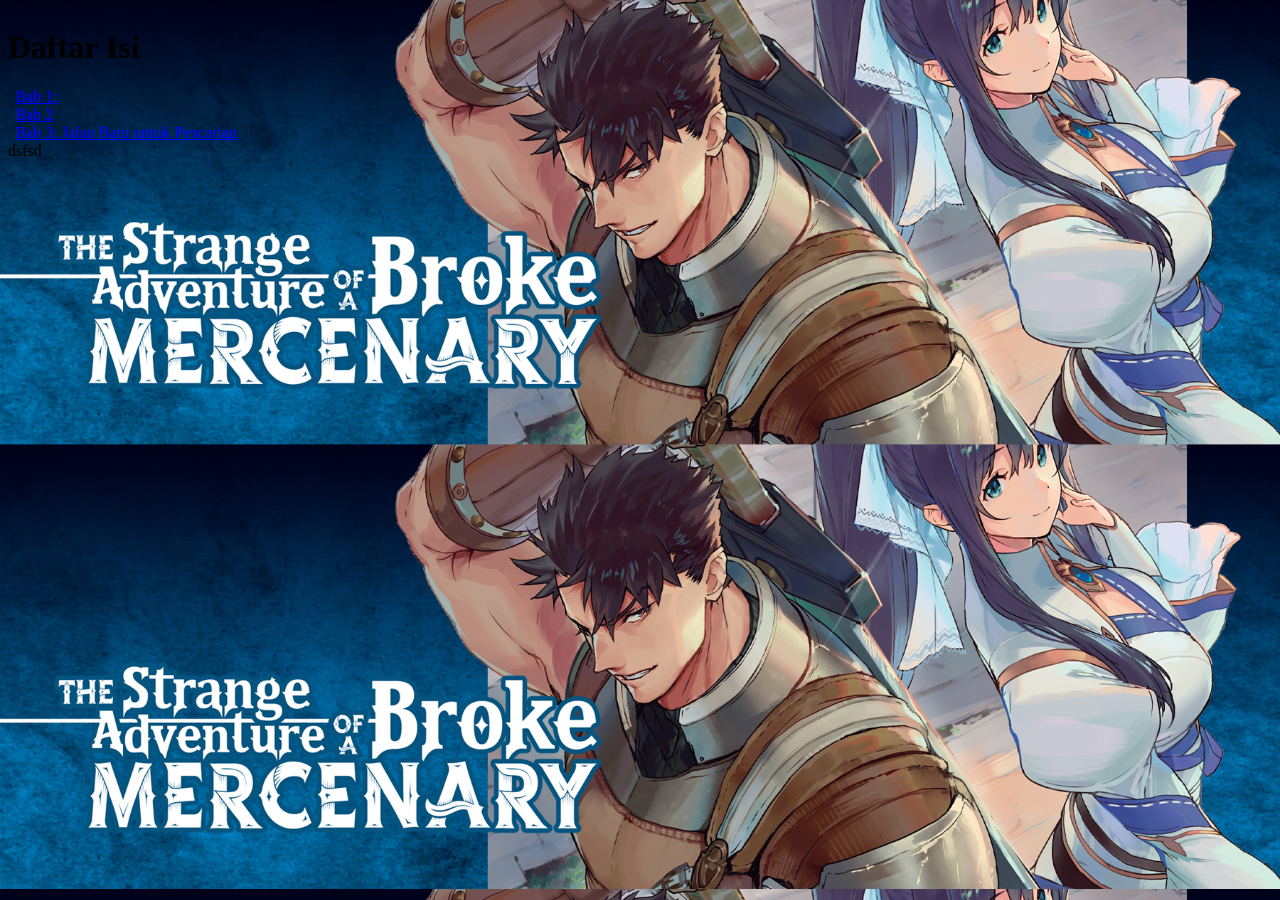
<file: index.html>
<!DOCTYPE html>
<html lang="en">
<head>
    <meta charset="UTF-8">
    <meta name="viewport" content="width=device-width, initial-scale=1.0">
    <title>Index</title>
    <link rel="stylesheet" href="style.css">
</head>
<body>
    <h1>Daftar Isi</h1>
    <a href="Bab 1.html">
        Bab 1: 
    </a>
    <a href="Bab 2.html">Bab 2</a>
    <a href="Bab 3.html">
        Bab 3: Jalan Baru untuk Pencarian
    </a>
    dsfsd
</body>
</html>
</file>
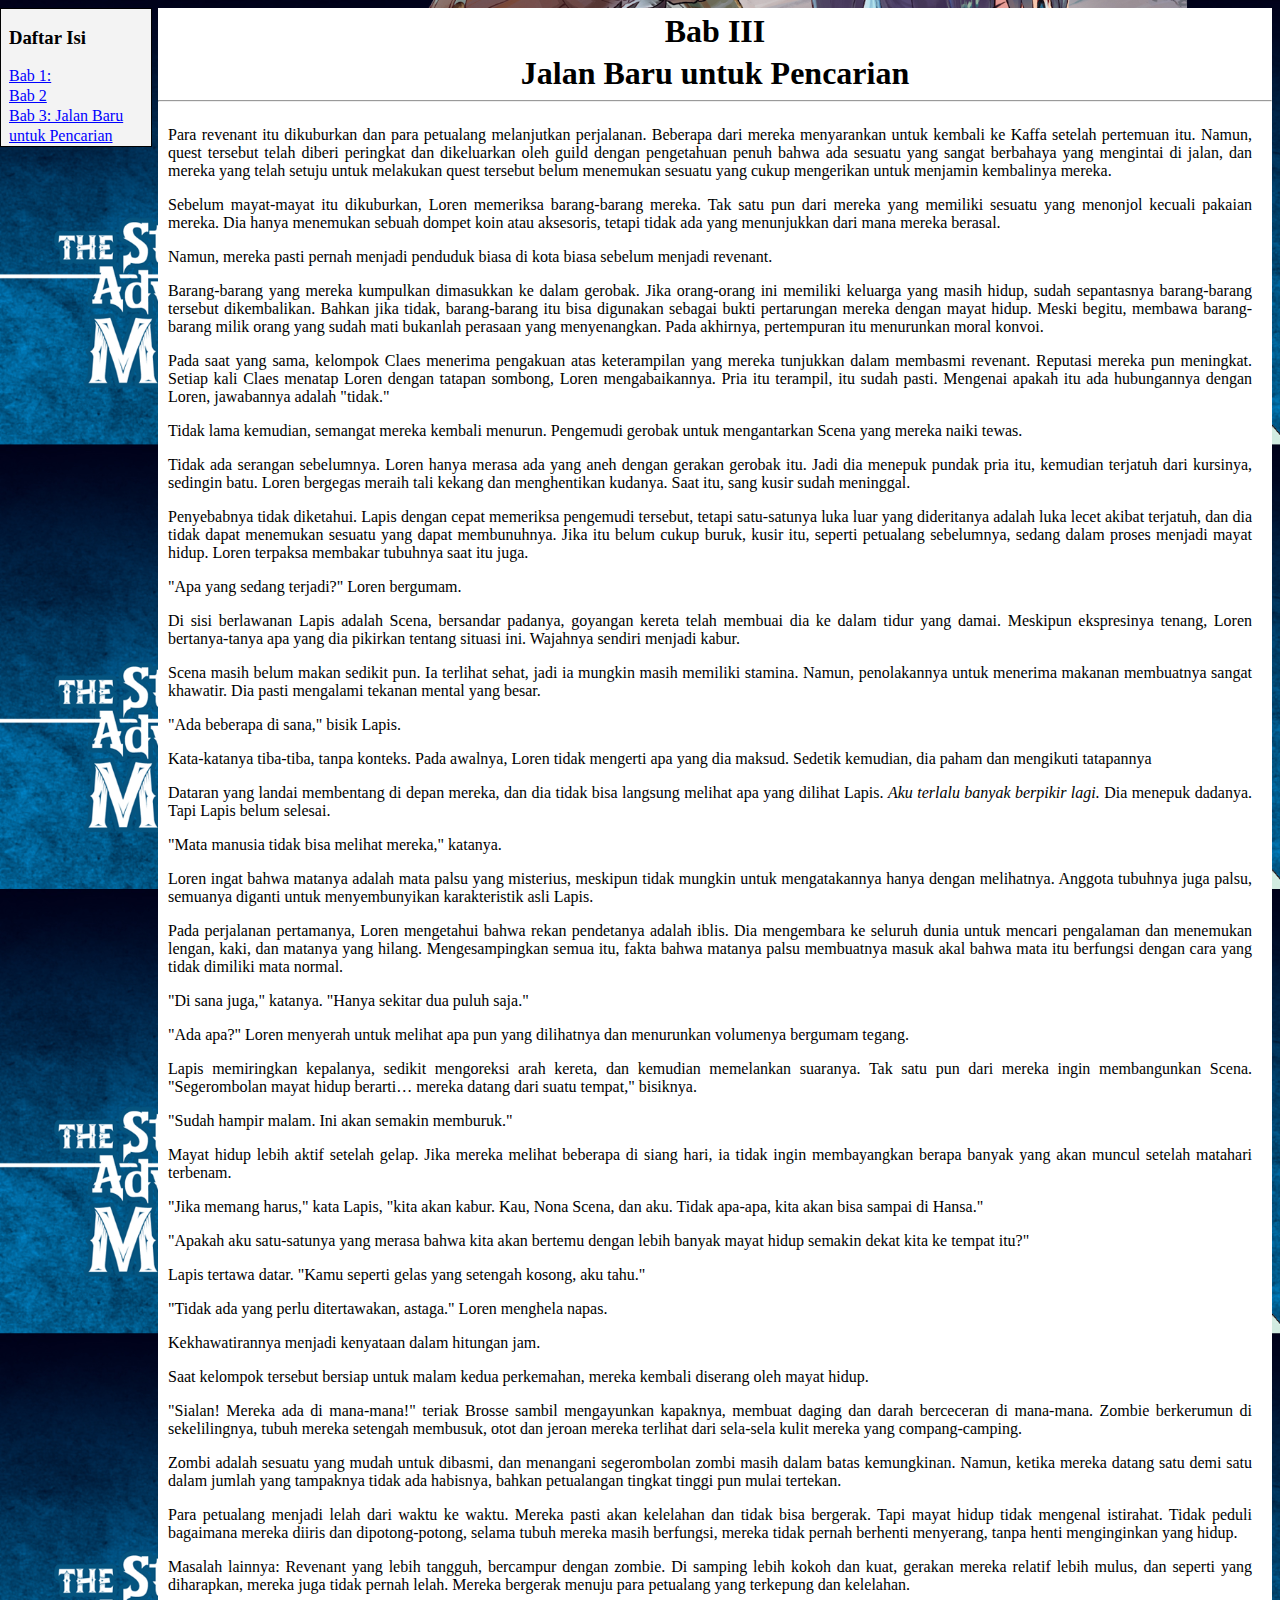
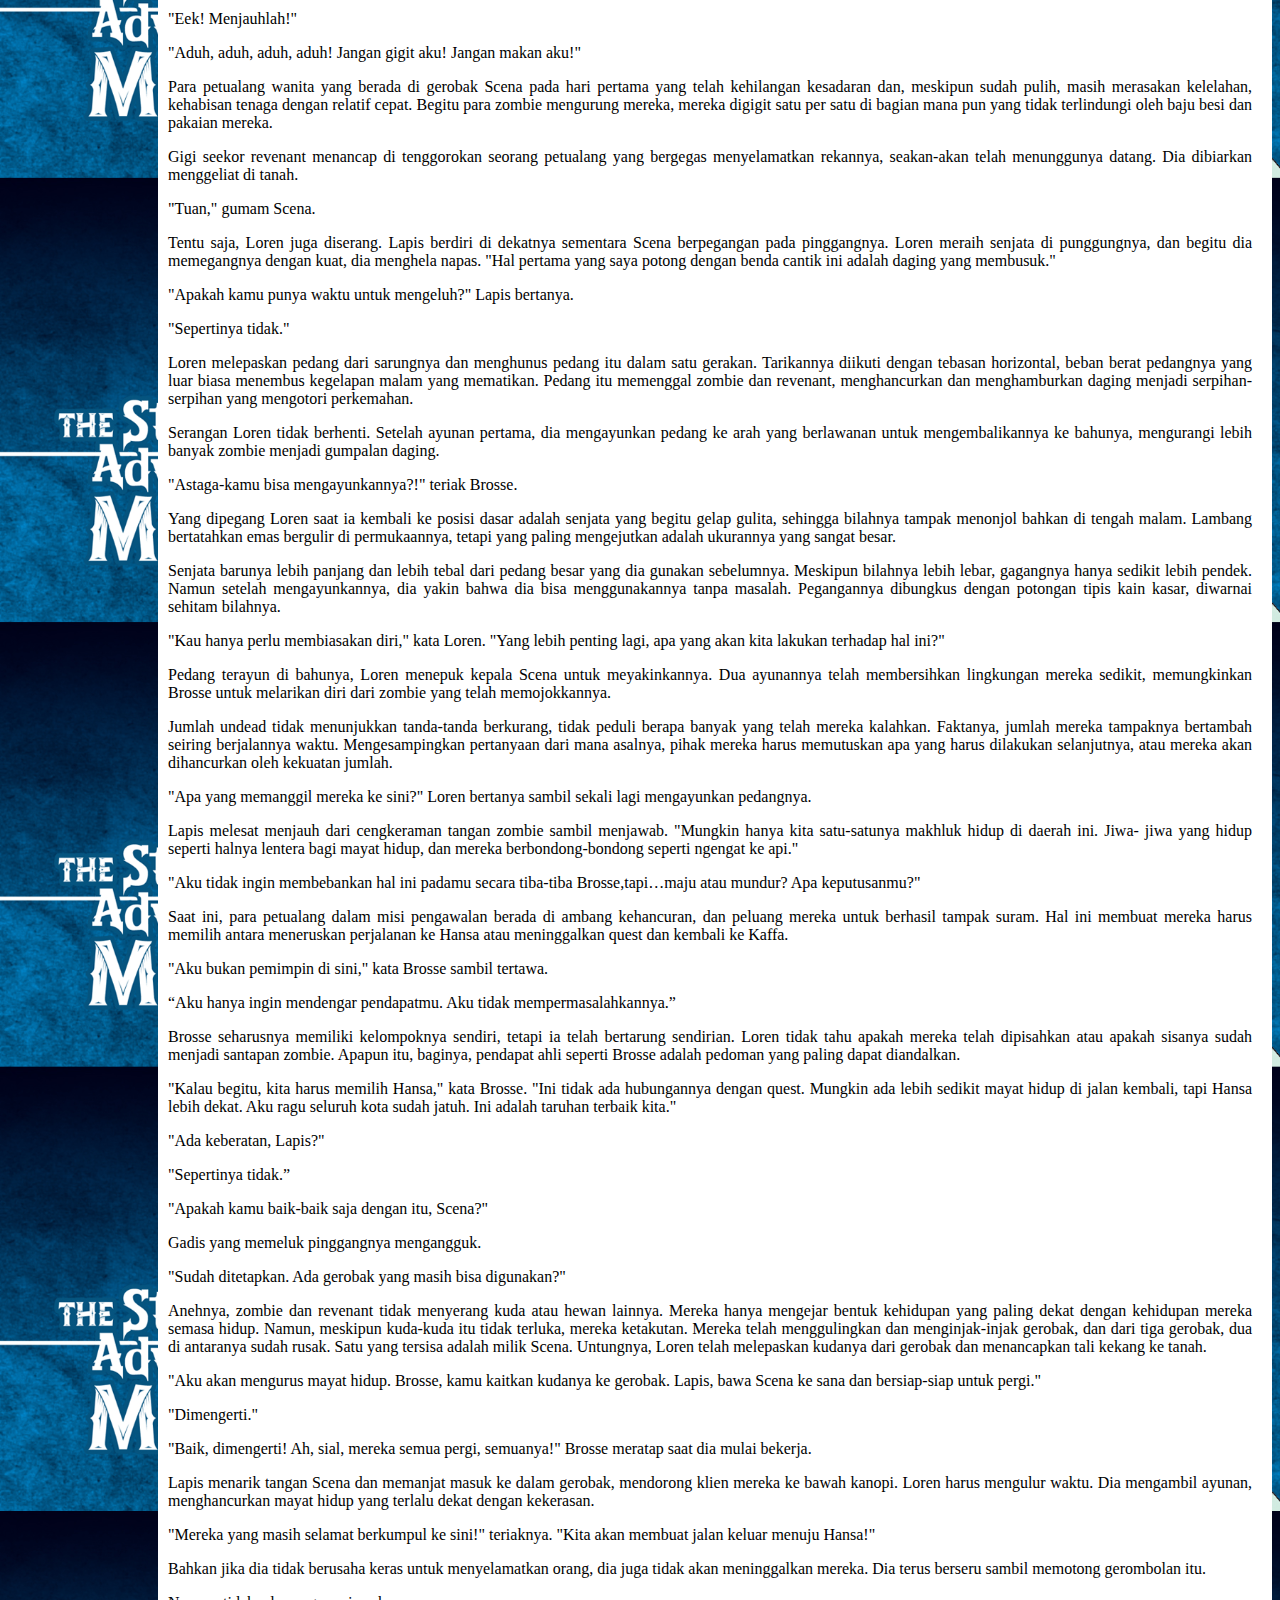
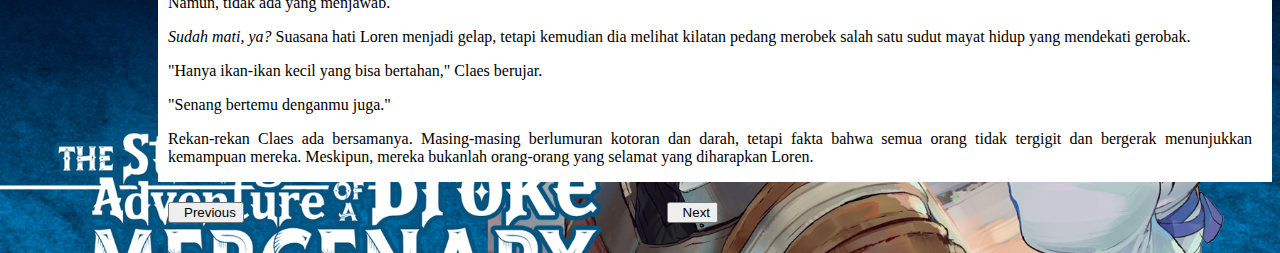
<file: Bab 3.html>
<!DOCTYPE html>
<html lang="en">
  <head>
    <meta charset="UTF-8" />
    <meta name="viewport" content="width=device-width, initial-scale=1.0" />
    <title>Bab 3</title>
    <link rel="stylesheet" href="style.css" />
  </head>
  <body>
    <main>
        <div class="index">
            <div class="content-index">
                <h3>Daftar Isi</h3>
                <a href="Bab 1.html"> Bab 1: </a>
                <a href="Bab 2.html">Bab 2</a>
                <a href="Bab 3.html"> Bab 3: Jalan Baru untuk Pencarian </a>
              </div>
        </div>
        <div class="content">
            <div class="header">
                <h1 class="title">Bab III</h1>
                <h1 class="title">Jalan Baru untuk Pencarian</h1>
                <hr>
              </div>
              <div class="story">
                <p>
                  Para revenant itu dikuburkan dan para petualang melanjutkan
                  perjalanan. Beberapa dari mereka menyarankan untuk kembali ke Kaffa
                  setelah pertemuan itu. Namun, quest tersebut telah diberi peringkat
                  dan dikeluarkan oleh guild dengan pengetahuan penuh bahwa ada sesuatu
                  yang sangat berbahaya yang mengintai di jalan, dan mereka yang telah
                  setuju untuk melakukan quest tersebut belum menemukan sesuatu yang
                  cukup mengerikan untuk menjamin kembalinya mereka.
                </p>
                <p>
                  Sebelum mayat-mayat itu dikuburkan, Loren memeriksa barang-barang
                  mereka. Tak satu pun dari mereka yang memiliki sesuatu yang menonjol
                  kecuali pakaian mereka. Dia hanya menemukan sebuah dompet koin atau
                  aksesoris, tetapi tidak ada yang menunjukkan dari mana mereka berasal.
                </p>
                <p>
                  Namun, mereka pasti pernah menjadi penduduk biasa di kota biasa
                  sebelum menjadi revenant.
                </p>
                <p>
                  Barang-barang yang mereka kumpulkan dimasukkan ke dalam gerobak. Jika
                  orang-orang ini memiliki keluarga yang masih hidup, sudah sepantasnya
                  barang-barang tersebut dikembalikan. Bahkan jika tidak, barang-barang
                  itu bisa digunakan sebagai bukti pertarungan mereka dengan mayat
                  hidup. Meski begitu, membawa barang-barang milik orang yang sudah mati
                  bukanlah perasaan yang menyenangkan. Pada akhirnya, pertempuran itu
                  menurunkan moral konvoi.
                </p>
                <p>
                  Pada saat yang sama, kelompok Claes menerima pengakuan atas
                  keterampilan yang mereka tunjukkan dalam membasmi revenant. Reputasi
                  mereka pun meningkat. Setiap kali Claes menatap Loren dengan tatapan
                  sombong, Loren mengabaikannya. Pria itu terampil, itu sudah pasti.
                  Mengenai apakah itu ada hubungannya dengan Loren, jawabannya adalah
                  "tidak."
                </p>
                <p>
                  Tidak lama kemudian, semangat mereka kembali menurun. Pengemudi
                  gerobak untuk mengantarkan Scena yang mereka naiki tewas.
                </p>
                <p>
                  Tidak ada serangan sebelumnya. Loren hanya merasa ada yang aneh dengan
                  gerakan gerobak itu. Jadi dia menepuk pundak pria itu, kemudian
                  terjatuh dari kursinya, sedingin batu. Loren bergegas meraih tali
                  kekang dan menghentikan kudanya. Saat itu, sang kusir sudah meninggal.
                </p>
                <p>
                  Penyebabnya tidak diketahui. Lapis dengan cepat memeriksa pengemudi
                  tersebut, tetapi satu-satunya luka luar yang dideritanya adalah luka
                  lecet akibat terjatuh, dan dia tidak dapat menemukan sesuatu yang
                  dapat membunuhnya. Jika itu belum cukup buruk, kusir itu, seperti
                  petualang sebelumnya, sedang dalam proses menjadi mayat hidup. Loren
                  terpaksa membakar tubuhnya saat itu juga.
                </p>
                <p>"Apa yang sedang terjadi?" Loren bergumam.</p>
                <p>
                  Di sisi berlawanan Lapis adalah Scena, bersandar padanya, goyangan
                  kereta telah membuai dia ke dalam tidur yang damai. Meskipun
                  ekspresinya tenang, Loren bertanya-tanya apa yang dia pikirkan tentang
                  situasi ini. Wajahnya sendiri menjadi kabur.
                </p>
                <p>
                  Scena masih belum makan sedikit pun. Ia terlihat sehat, jadi ia
                  mungkin masih memiliki stamina. Namun, penolakannya untuk menerima
                  makanan membuatnya sangat khawatir. Dia pasti mengalami tekanan mental
                  yang besar.
                </p>
                <p>"Ada beberapa di sana," bisik Lapis.</p>
                <p>
                  Kata-katanya tiba-tiba, tanpa konteks. Pada awalnya, Loren tidak
                  mengerti apa yang dia maksud. Sedetik kemudian, dia paham dan
                  mengikuti tatapannya
                </p>
                <p>
                  Dataran yang landai membentang di depan mereka, dan dia tidak bisa
                  langsung melihat apa yang dilihat Lapis.
                  <i>Aku terlalu banyak berpikir lagi.</i>
                  Dia menepuk dadanya. Tapi Lapis belum selesai.
                </p>
                <p>"Mata manusia tidak bisa melihat mereka," katanya.</p>
                <p>
                  Loren ingat bahwa matanya adalah mata palsu yang misterius, meskipun
                  tidak mungkin untuk mengatakannya hanya dengan melihatnya. Anggota
                  tubuhnya juga palsu, semuanya diganti untuk menyembunyikan
                  karakteristik asli Lapis.
                </p>
                <p>
                  Pada perjalanan pertamanya, Loren mengetahui bahwa rekan pendetanya
                  adalah iblis. Dia mengembara ke seluruh dunia untuk mencari pengalaman
                  dan menemukan lengan, kaki, dan matanya yang hilang. Mengesampingkan
                  semua itu, fakta bahwa matanya palsu membuatnya masuk akal bahwa mata
                  itu berfungsi dengan cara yang tidak dimiliki mata normal.
                </p>
                <p>"Di sana juga," katanya. "Hanya sekitar dua puluh saja."</p>
                <p>
                  "Ada apa?" Loren menyerah untuk melihat apa pun yang dilihatnya dan
                  menurunkan volumenya bergumam tegang.
                </p>
                <p>
                  Lapis memiringkan kepalanya, sedikit mengoreksi arah kereta, dan
                  kemudian memelankan suaranya. Tak satu pun dari mereka ingin
                  membangunkan Scena. "Segerombolan mayat hidup berarti… mereka datang
                  dari suatu tempat," bisiknya.
                </p>
                <p>"Sudah hampir malam. Ini akan semakin memburuk."</p>
                <p>
                  Mayat hidup lebih aktif setelah gelap. Jika mereka melihat beberapa di
                  siang hari, ia tidak ingin membayangkan berapa banyak yang akan muncul
                  setelah matahari terbenam.
                </p>
                <p>
                  "Jika memang harus," kata Lapis, "kita akan kabur. Kau, Nona Scena,
                  dan aku. Tidak apa-apa, kita akan bisa sampai di Hansa."
                </p>
                <p>
                  "Apakah aku satu-satunya yang merasa bahwa kita akan bertemu dengan
                  lebih banyak mayat hidup semakin dekat kita ke tempat itu?"
                </p>
                <p>
                  Lapis tertawa datar. "Kamu seperti gelas yang setengah kosong, aku
                  tahu."
                </p>
                <p>
                  "Tidak ada yang perlu ditertawakan, astaga." Loren menghela napas.
                </p>
                <p>Kekhawatirannya menjadi kenyataan dalam hitungan jam.</p>
                <p>
                  Saat kelompok tersebut bersiap untuk malam kedua perkemahan, mereka
                  kembali diserang oleh mayat hidup.
                </p>
                <p>
                  "Sialan! Mereka ada di mana-mana!" teriak Brosse sambil mengayunkan
                  kapaknya, membuat daging dan darah berceceran di mana-mana. Zombie
                  berkerumun di sekelilingnya, tubuh mereka setengah membusuk, otot dan
                  jeroan mereka terlihat dari sela-sela kulit mereka yang
                  compang-camping.
                </p>
                <p>
                  Zombi adalah sesuatu yang mudah untuk dibasmi, dan menangani
                  segerombolan zombi masih dalam batas kemungkinan. Namun, ketika mereka
                  datang satu demi satu dalam jumlah yang tampaknya tidak ada habisnya,
                  bahkan petualangan tingkat tinggi pun mulai tertekan.
                </p>
                <p>
                  Para petualang menjadi lelah dari waktu ke waktu. Mereka pasti akan
                  kelelahan dan tidak bisa bergerak. Tapi mayat hidup tidak mengenal
                  istirahat. Tidak peduli bagaimana mereka diiris dan dipotong-potong,
                  selama tubuh mereka masih berfungsi, mereka tidak pernah berhenti
                  menyerang, tanpa henti menginginkan yang hidup.
                </p>
                <p>
                  Masalah lainnya: Revenant yang lebih tangguh, bercampur dengan zombie.
                  Di samping lebih kokoh dan kuat, gerakan mereka relatif lebih mulus,
                  dan seperti yang diharapkan, mereka juga tidak pernah lelah. Mereka
                  bergerak menuju para petualang yang terkepung dan kelelahan.
                </p>
                <p>"Eek! Menjauhlah!"</p>
                <p>"Aduh, aduh, aduh, aduh! Jangan gigit aku! Jangan makan aku!"</p>
                <p>
                  Para petualang wanita yang berada di gerobak Scena pada hari pertama
                  yang telah kehilangan kesadaran dan, meskipun sudah pulih, masih
                  merasakan kelelahan, kehabisan tenaga dengan relatif cepat. Begitu
                  para zombie mengurung mereka, mereka digigit satu per satu di bagian
                  mana pun yang tidak terlindungi oleh baju besi dan pakaian mereka.
                </p>
                <p>
                  Gigi seekor revenant menancap di tenggorokan seorang petualang yang
                  bergegas menyelamatkan rekannya, seakan-akan telah menunggunya datang.
                  Dia dibiarkan menggeliat di tanah.
                </p>
                <p>
                    "Tuan," gumam Scena.
                </p>
                <p>
                    Tentu saja, Loren juga diserang. Lapis berdiri di 
                    dekatnya sementara Scena berpegangan pada pinggangnya. 
                    Loren meraih senjata di punggungnya, dan begitu 
                    dia memegangnya dengan kuat, dia menghela napas. 
                    "Hal pertama yang saya potong dengan benda 
                    cantik ini adalah daging yang membusuk."
                </p>
                <p>
                    "Apakah kamu punya waktu untuk mengeluh?" Lapis bertanya.
                </p>
                <p>
                    "Sepertinya tidak."
                </p>
                <p>
                    Loren melepaskan pedang dari sarungnya dan 
                    menghunus pedang itu dalam satu gerakan. 
                    Tarikannya diikuti dengan tebasan horizontal, beban berat 
                    pedangnya yang luar biasa menembus kegelapan malam yang mematikan. 
                    Pedang itu memenggal zombie dan revenant, menghancurkan 
                    dan menghamburkan daging menjadi 
                    serpihan-serpihan yang mengotori perkemahan.
                </p>
                <p>
                    Serangan Loren tidak berhenti. 
                    Setelah ayunan pertama, 
                    dia mengayunkan pedang ke arah yang 
                    berlawanan untuk mengembalikannya ke bahunya, 
                    mengurangi lebih banyak zombie menjadi gumpalan daging.
                </p>
                <p>
                    "Astaga-kamu bisa mengayunkannya?!" teriak Brosse.
                </p>
                <p>
                    Yang dipegang Loren saat ia kembali ke posisi 
                    dasar adalah senjata yang begitu gelap gulita, 
                    sehingga bilahnya tampak menonjol bahkan di tengah malam. 
                    Lambang bertatahkan emas bergulir di permukaannya, tetapi 
                    yang paling mengejutkan adalah ukurannya yang sangat besar.
                </p>
                <p>
                    Senjata barunya lebih panjang dan lebih 
                    tebal dari pedang besar yang dia gunakan sebelumnya. 
                    Meskipun bilahnya lebih lebar, gagangnya hanya 
                    sedikit lebih pendek. Namun setelah mengayunkannya, 
                    dia yakin bahwa dia bisa menggunakannya tanpa masalah.    
                    Pegangannya dibungkus dengan potongan tipis kain kasar, 
                    diwarnai sehitam bilahnya. 
                </p>
                <p>
                    "Kau hanya perlu membiasakan diri," kata Loren. 
                    "Yang lebih penting lagi, apa yang akan kita 
                    lakukan terhadap hal ini?"
                </p>
                <p>
                    Pedang terayun di bahunya, 
                    Loren menepuk kepala Scena untuk meyakinkannya. 
                    Dua ayunannya telah membersihkan lingkungan mereka sedikit, 
                    memungkinkan Brosse untuk melarikan diri 
                    dari zombie yang telah memojokkannya.
                </p>
                <p>
                    Jumlah undead tidak menunjukkan 
                    tanda-tanda berkurang, tidak peduli berapa banyak 
                    yang telah mereka kalahkan. Faktanya, jumlah mereka 
                    tampaknya bertambah seiring berjalannya waktu. 
                    Mengesampingkan pertanyaan dari mana asalnya, 
                    pihak mereka harus memutuskan apa yang 
                    harus dilakukan selanjutnya, atau mereka 
                    akan dihancurkan oleh kekuatan jumlah.
                </p>
                <p>
                    "Apa yang memanggil mereka ke sini?" 
                    Loren bertanya sambil sekali lagi mengayunkan pedangnya.
                </p>
                <p>
                    Lapis melesat menjauh dari cengkeraman 
                    tangan zombie sambil menjawab. 
                    "Mungkin hanya kita satu-satunya makhluk 
                    hidup di daerah ini. Jiwa- jiwa yang hidup seperti 
                    halnya lentera bagi mayat hidup, dan mereka 
                    berbondong-bondong seperti ngengat ke api."
                </p>
                <p>
                    "Aku tidak ingin membebankan hal ini padamu 
                    secara tiba-tiba Brosse,tapi…maju atau mundur? 
                    Apa keputusanmu?"
                </p>
                <p>
                    Saat ini, para petualang dalam misi 
                    pengawalan berada di ambang kehancuran, 
                    dan peluang mereka untuk berhasil tampak suram. 
                    Hal ini membuat mereka harus memilih antara 
                    meneruskan perjalanan ke Hansa atau 
                    meninggalkan quest dan kembali ke Kaffa.
                </p>
                <p>                
                    "Aku bukan pemimpin di sini," 
                    kata Brosse sambil tertawa. 
                </p>
                <p>
                    “Aku hanya ingin mendengar pendapatmu. 
                    Aku tidak mempermasalahkannya.”
                </p>
                <p>
                    Brosse seharusnya memiliki kelompoknya sendiri, 
                    tetapi ia telah bertarung sendirian. 
                    Loren tidak tahu apakah mereka telah dipisahkan 
                    atau apakah sisanya sudah menjadi santapan zombie. 
                    Apapun itu, baginya, pendapat ahli seperti 
                    Brosse adalah pedoman yang paling dapat diandalkan.
                </p>
                <p>
                    "Kalau begitu, kita harus memilih Hansa," kata Brosse. 
                    "Ini tidak ada hubungannya dengan quest. 
                    Mungkin ada lebih sedikit mayat hidup di jalan kembali, 
                    tapi Hansa lebih dekat. Aku ragu seluruh kota sudah jatuh. 
                    Ini adalah taruhan terbaik kita."
                </p>
                <p>
                    "Ada keberatan, Lapis?" 
                </p>
                <p>
                    "Sepertinya tidak.”
                </p>
                <p>
                    "Apakah kamu baik-baik saja dengan itu, Scena?" 
                </p>
                <p>
                    Gadis yang memeluk pinggangnya mengangguk.
                </p>
                <p>
                    "Sudah ditetapkan. Ada gerobak yang masih bisa digunakan?"
                </p>
                <p>
                    Anehnya, zombie dan revenant tidak menyerang 
                    kuda atau hewan lainnya. Mereka hanya mengejar 
                    bentuk kehidupan yang paling dekat dengan kehidupan 
                    mereka semasa hidup. Namun, meskipun kuda-kuda itu 
                    tidak terluka, mereka ketakutan. Mereka telah 
                    menggulingkan dan menginjak-injak gerobak, dan dari 
                    tiga gerobak, dua di antaranya sudah rusak. Satu yang 
                    tersisa adalah milik Scena. Untungnya, Loren
                     telah melepaskan kudanya dari 
                    gerobak dan menancapkan tali kekang ke tanah.
                </p>
                <p>
                    "Aku akan mengurus mayat hidup. 
                    Brosse, kamu kaitkan kudanya ke gerobak. 
                    Lapis, bawa Scena ke sana dan bersiap-siap untuk pergi."
                </p>
                <p>
                    "Dimengerti."
                </p>
                <p>
                    "Baik, dimengerti! Ah, sial, mereka semua pergi, 
                    semuanya!" Brosse meratap saat dia mulai bekerja.
                </p>
                <p>
                    Lapis menarik tangan Scena dan memanjat masuk 
                    ke dalam gerobak, mendorong klien mereka ke bawah kanopi. 
                    Loren harus mengulur waktu. Dia mengambil ayunan, menghancurkan 
                    mayat hidup yang terlalu dekat dengan kekerasan.
                </p>
                <p>
                    "Mereka yang masih selamat berkumpul ke sini!" teriaknya. 
                    "Kita akan membuat jalan keluar menuju Hansa!"
                </p>
                <p>
                    Bahkan jika dia tidak berusaha keras untuk menyelamatkan orang, 
                    dia juga tidak akan meninggalkan mereka. 
                    Dia terus berseru sambil memotong gerombolan itu.
                </p>
                <p>
                    Namun, tidak ada yang menjawab.
                </p>
                <p>
                    <i>Sudah mati, ya?</i> Suasana hati Loren menjadi gelap, tetapi kemudian 
                    dia melihat kilatan pedang merobek salah 
                    satu sudut mayat hidup yang mendekati gerobak.
                </p>
                <p>
                    "Hanya ikan-ikan kecil yang bisa bertahan," Claes berujar. 
                </p>
                <p>
                    "Senang bertemu denganmu juga."
                </p>
                <p>
                    Rekan-rekan Claes ada bersamanya. 
                    Masing-masing berlumuran kotoran dan darah, 
                    tetapi fakta bahwa semua orang tidak tergigit 
                    dan bergerak menunjukkan kemampuan mereka. Meskipun, 
                    mereka bukanlah orang-orang yang 
                    selamat yang diharapkan Loren. 
                </p>
              </div>
              <div class="footer">
                <button>
                    <a class="button" href="Bab 2.html">Previous</a>
                </button>
                <button>
                  <a class="button"> Next </a>
                </button>
              </div>
        </div>
    </main>
  </body>
</html>
</file>
<file: style.css>
a{
    display: block;
    cursor: pointer;
    color: blue;
    margin-left: 8px;
}
h3{
    margin-left: 8px;
}
a:hover{
    color: purple;
}
.title{
    text-align: center;
    margin-top: 5px;
    margin-bottom: 0;
}
main{
    display: flex;
    justify-content: space-between;
}
.index{
    width: 150px;
}
.content-index{
    width: 150px;
    border: solid;
    border-width: 1px;
    position: fixed;
    left: 0;
    background-color: rgb(243, 243, 243);
    line-height: 20px;
}
.content{
    display: grid;
    flex: 1;
}
.header{
    display: block;
    border-width: 1px;
    background-color: white;
}
.story{
    margin-top: 0;
    margin-bottom: 0;
    background-color: white;
}
.footer{
    max-width: 550px;
    margin-bottom: 10px;
    margin-left: 10px;
    margin-top: 0;
    border-width: 1px;
    display: flex;
    justify-content: space-between;
    background-color: transparent;
    text-align: center;
}
p{
    margin-left: 10px;
    margin-right: 20px;
    text-align: justify;
}
.button{
    color: black;
    text-decoration: none;
    display: inline-block;
     text-align: center;
}
button{
    margin-top: 20px;
    margin-bottom: 20px;
    display: inline-block;
    font-weight: 500;
    cursor: pointer;
}
body{position: absolute;
    background-image: url(images/background.jpg);
    background-color: #cccccc;
    background-size: cover;
}
</file>
